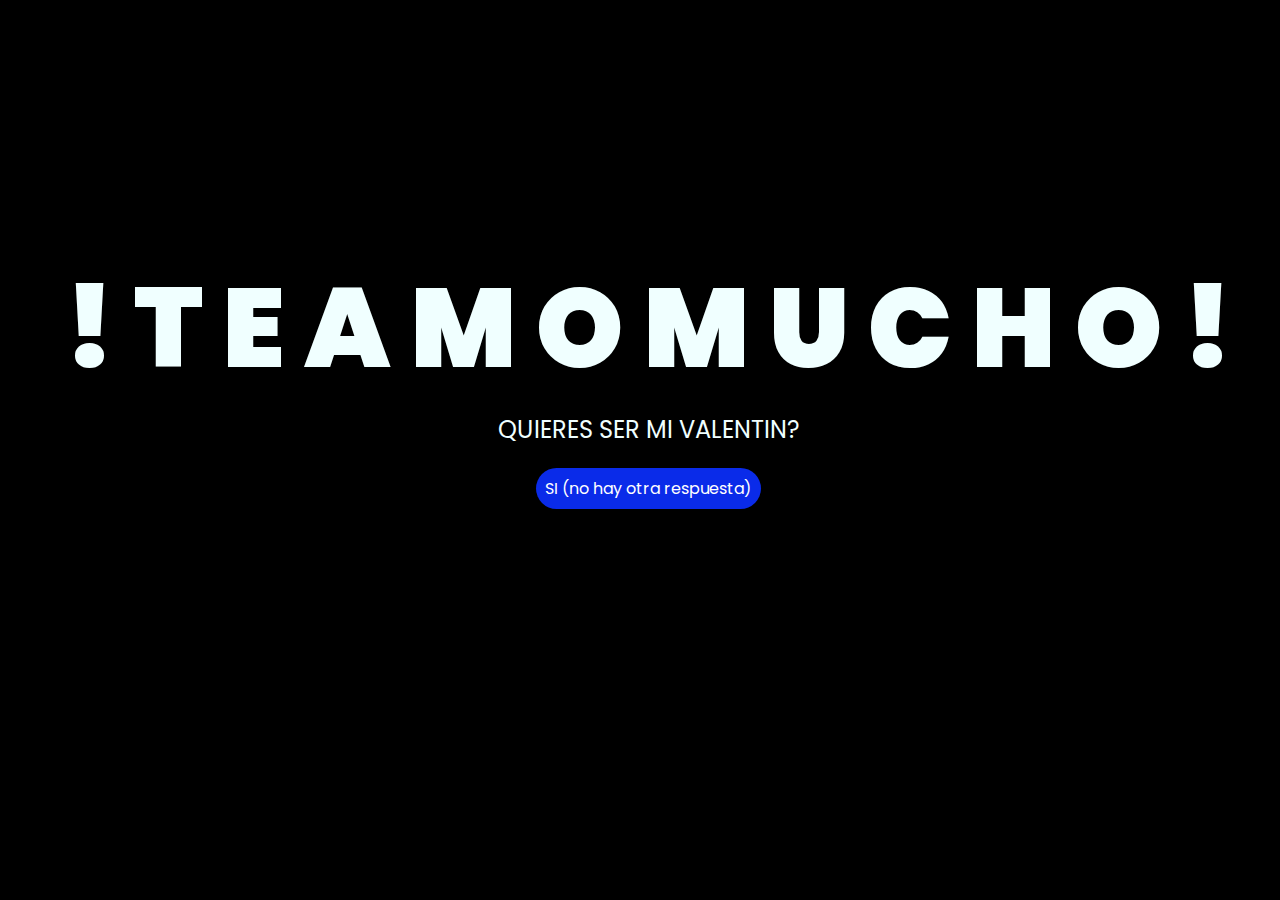
<file: index.html>
<!DOCTYPE html>
<html lang="es">

<head>
    <meta charset="UTF-8">
    <meta http-equiv="X-UA-Compatible" content="IE=edge">
    <meta name="viewport" content="width=device-width, initial-scale=1.0">
    <link rel="stylesheet" href="css/style.css">
    <link rel="icon" href="img/flowers.png" type="image/x-icon">
    <title>Flowers</title>
</head>

<body>
    <div class="greetings">
        <span>!</span>
        <span>T</span>
        <span>E</span>
        <span>A</span>
        <span>M</span>
        <span>O</span>
        <span>M</span>
        <span>U</span>
        <span>C</span>
        <span>H</span>
        <span>O</span>
        <span>!</span>
    </div>
    <div class="description">
        <span>QUIERES SER MI VALENTIN?</span>
    </div>
    <div class="button">
        <button class="botones">
            <a href="flower.html" style="color: #fff;">SI (no hay otra respuesta)</a>
        </button>
    </div>

</body>

</html>
</file>
<file: css/style.css>
@import url('https://fonts.googleapis.com/css2?family=Poppins:ital,wght@0,500;1,900&display=swap');
*{
    font-family: 'Poppins',cursive;
}
body{
    color: azure;
    width: 100%;
    height: 82vh;
    display: flex;
    flex-direction: column;
    align-items: center;
    justify-content: center;
    background-color: black;
    /* padding-top: -30; */
}

.botones{
    padding: 9px;
    border-radius: 80px;
    background-color: transparent;
    border: none;
}

.botones a{
    background-color: #0a2be9;
    padding: 9px;
    border-radius: 80px;
    -webkit-border-radius: 80px;
    -moz-border-radius: 80px;
    -ms-border-radius: 80px;
    -o-border-radius: 80px;

}

.botones a:focus{
    background-color: rgb(50, 194, 194);
}

.greetings{
    font-size: 7rem;
    font-weight: 900;
}
.greetings > span{
    animation: glow 2.5s ease-in-out infinite;
}
@keyframes glow{
    0%, 100%{
        color: #fff;
        text-shadow: 0 0 12px #39c6d6, 0 0 50px #39c6d6, 0 0 100px #39c6d6;
    }
    10%, 90%{
        color: #111;
        text-shadow: none;
    }
}
.greetings > span:nth-child(2){
    animation-delay: .2s ;
}
.greetings > span:nth-child(3){
    animation-delay: .4s ;
}
.greetings > span:nth-child(4){
    animation-delay: .6s;
}
.greetings > span:nth-child(5){
    animation-delay: .8s;
}
.greetings > span:nth-child(6){
    animation-delay: 1s;
}
.greetings > span:nth-child(7){
    animation-delay: 1.2s ;
}
.greetings > span:nth-child(8){
    animation-delay: 1.4s ;
}
.greetings > span:nth-child(9){
    animation-delay: 1.6s;
}
.greetings > span:nth-child(10){
    animation-delay: 1.8s;
}
.greetings > span:nth-child(11){
    animation-delay: 2s;
}
.greetings > span:nth-child(12){
    animation-delay: 2.2s;
}
.greetings > span:nth-child(13){
    animation-delay: 2.4s;
}

.description{
    font-size: 1.5rem;
    margin-bottom: 20px;
}

.button a{
    text-decoration: none;
    font-size: 1rem;
    color: #111;
}

@media screen and (max-width:574px){
    .greetings{
        display: block;
        font-size: 4rem;
        font-weight: 800;
        text-align: center;
    }
    .description{
        font-size: 2rem;
    }
    
    .button a{
        font-size: 1rem;
    }
}
</file>
